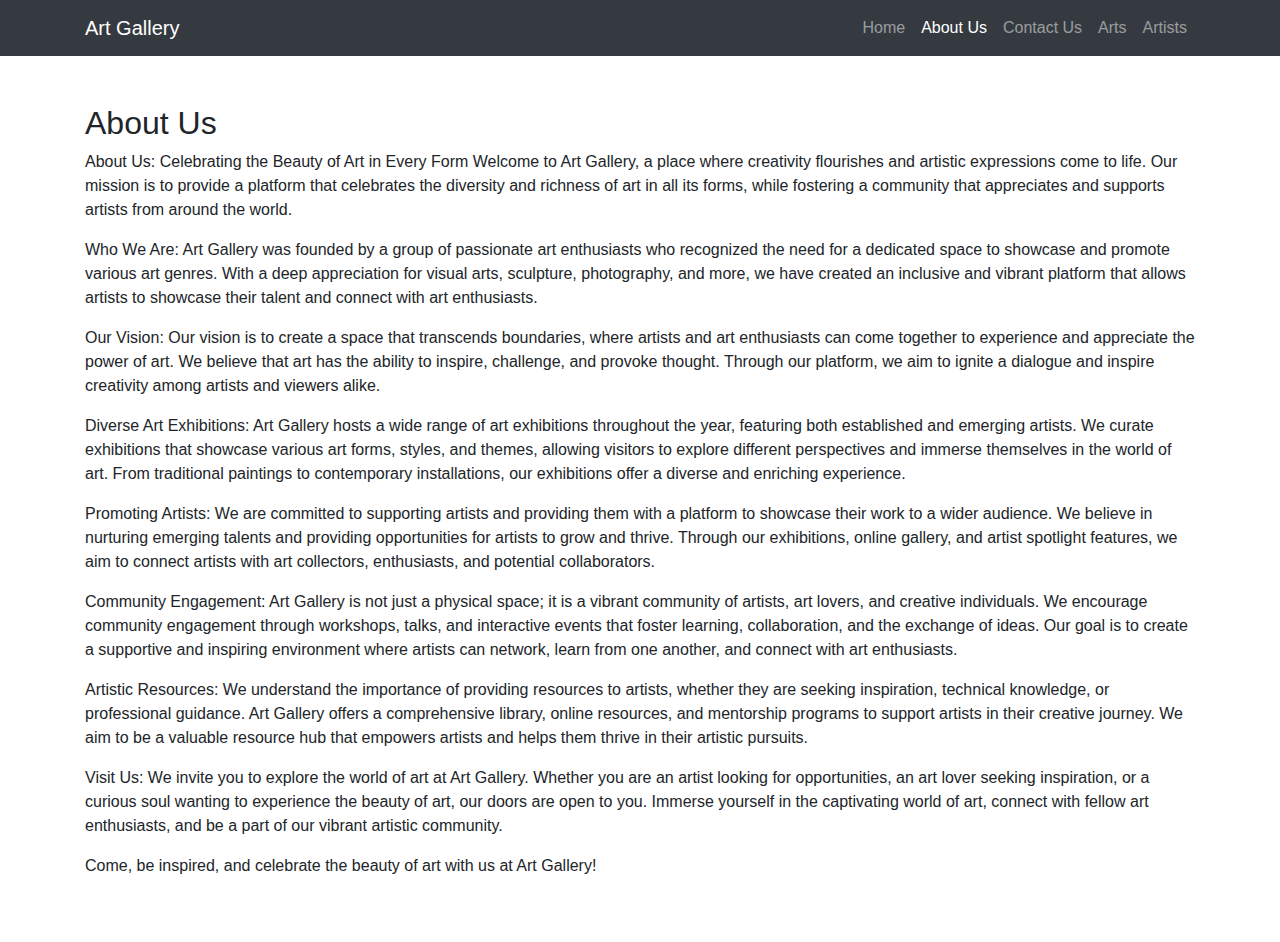
<file: ART VISTA/About Us.html>
<!DOCTYPE html>
<html lang="en">

<head>
    <meta charset="UTF-8">
    <meta name="viewport" content="width=device-width, initial-scale=1.0">
    <title>About Us</title>
    <link rel="stylesheet" href="https://stackpath.bootstrapcdn.com/bootstrap/4.5.0/css/bootstrap.min.css">
</head>

<body>
    <!-- Navigation Section -->
    <nav class="navbar navbar-expand-lg navbar-dark bg-dark">
        <div class="container">
            <a class="navbar-brand" href="#">Art Gallery</a>
            <button class="navbar-toggler" type="button" data-toggle="collapse" data-target="#navbarNav"
                aria-controls="navbarNav" aria-expanded="false" aria-label="Toggle navigation">
                <span class="navbar-toggler-icon"></span>
            </button>
            <div class="collapse navbar-collapse" id="navbarNav">
                <ul class="navbar-nav ml-auto">
                    <li class="nav-item">
                        <a class="nav-link" href="index.html">Home</a>
                    </li>
                    <li class="nav-item active">
                        <a class="nav-link" href="About Us.html">About Us</a>
                    </li>
                    <li class="nav-item">
                        <a class="nav-link" href="Contact Us.html">Contact Us</a>
                    </li>
                    <li class="nav-item">
                        <a class="nav-link" href="Arts.html">Arts</a>
                    </li>
                    <li class="nav-item">
                        <a class="nav-link" href="Artists.html">Artists</a>
                    </li>
                </ul>
            </div>
        </div>
    </nav>

    <!-- About Us Section -->
    <section class="py-5">
        <div class="container">
            <h2>About Us</h2>
            <p>About Us: Celebrating the Beauty of Art in Every Form

                Welcome to Art Gallery, a place where creativity flourishes and artistic expressions come to life. Our mission is to provide a platform that celebrates the diversity and richness of art in all its forms, while fostering a community that appreciates and supports artists from around the world.</p>
                
              <p>
                Who We Are:
                Art Gallery was founded by a group of passionate art enthusiasts who recognized the need for a dedicated space to showcase and promote various art genres. With a deep appreciation for visual arts, sculpture, photography, and more, we have created an inclusive and vibrant platform that allows artists to showcase their talent and connect with art enthusiasts.
                
              </p>
                
                Our Vision:
                Our vision is to create a space that transcends boundaries, where artists and art enthusiasts can come together to experience and appreciate the power of art. We believe that art has the ability to inspire, challenge, and provoke thought. Through our platform, we aim to ignite a dialogue and inspire creativity among artists and viewers alike.</p>
                
                <p>
                    Diverse Art Exhibitions:
                Art Gallery hosts a wide range of art exhibitions throughout the year, featuring both established and emerging artists. We curate exhibitions that showcase various art forms, styles, and themes, allowing visitors to explore different perspectives and immerse themselves in the world of art. From traditional paintings to contemporary installations, our exhibitions offer a diverse and enriching experience.
                </p>
                
                <p>
                    Promoting Artists:
                We are committed to supporting artists and providing them with a platform to showcase their work to a wider audience. We believe in nurturing emerging talents and providing opportunities for artists to grow and thrive. Through our exhibitions, online gallery, and artist spotlight features, we aim to connect artists with art collectors, enthusiasts, and potential collaborators.
                </p>
                
                
                <p>
                    Community Engagement:
                Art Gallery is not just a physical space; it is a vibrant community of artists, art lovers, and creative individuals. We encourage community engagement through workshops, talks, and interactive events that foster learning, collaboration, and the exchange of ideas. Our goal is to create a supportive and inspiring environment where artists can network, learn from one another, and connect with art enthusiasts.
                </p>
                
                
                <p>
                    Artistic Resources:
                We understand the importance of providing resources to artists, whether they are seeking inspiration, technical knowledge, or professional guidance. Art Gallery offers a comprehensive library, online resources, and mentorship programs to support artists in their creative journey. We aim to be a valuable resource hub that empowers artists and helps them thrive in their artistic pursuits.

                </p>
                
                <p>
                    Visit Us:
                We invite you to explore the world of art at Art Gallery. Whether you are an artist looking for opportunities, an art lover seeking inspiration, or a curious soul wanting to experience the beauty of art, our doors are open to you. Immerse yourself in the captivating world of art, connect with fellow art enthusiasts, and be a part of our vibrant artistic community.
                </p>
                
               
                <p>
                Come, be inspired, and celebrate the beauty of art with us at Art Gallery!</p>
        </div>
    </section>

    <script src="https://code.jquery.com/jquery-3.5.1.slim.min.js"></script>
    <script src="https://cdn.jsdelivr.net/npm/@popperjs/core@2.5.4/dist/umd/popper.min.js"></script>
    <script src="https://stackpath.bootstrapcdn.com/bootstrap/4.5.0/js/bootstrap.min.js"></script>
</body>

</html>
</file>
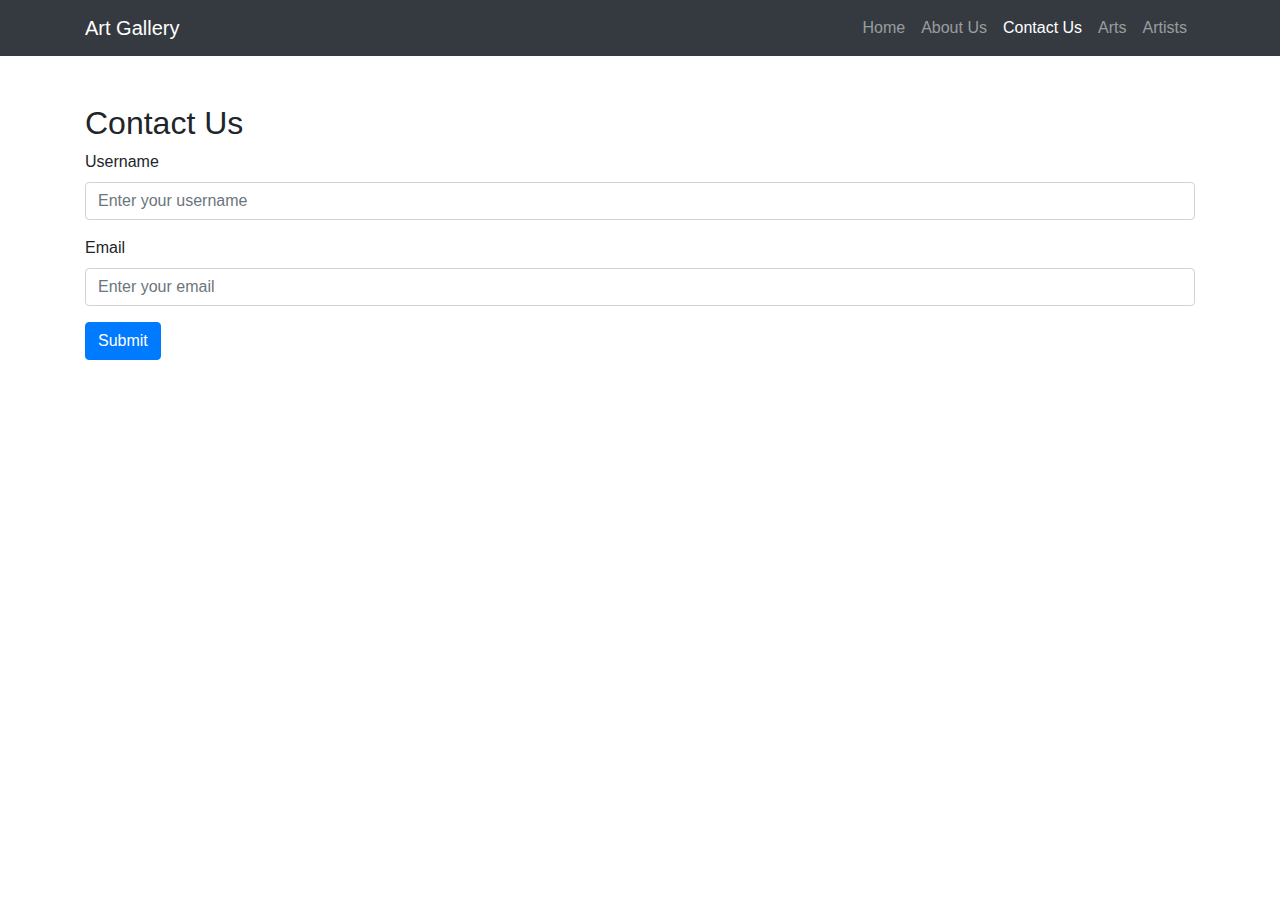
<file: ART VISTA/Contact Us.html>
<!DOCTYPE html>
<html lang="en">

<head>
    <meta charset="UTF-8">
    <meta name="viewport" content="width=device-width, initial-scale=1.0">
    <title>Contact Us</title>
    <link rel="stylesheet" href="https://stackpath.bootstrapcdn.com/bootstrap/4.5.0/css/bootstrap.min.css">
</head>

<body>
    <!-- Navigation Section -->
    <nav class="navbar navbar-expand-lg navbar-dark bg-dark">
        <div class="container">
            <a class="navbar-brand" href="#">Art Gallery</a>
            <button class="navbar-toggler" type="button" data-toggle="collapse" data-target="#navbarNav"
                aria-controls="navbarNav" aria-expanded="false" aria-label="Toggle navigation">
                <span class="navbar-toggler-icon"></span>
            </button>
            <div class="collapse navbar-collapse" id="navbarNav">
                <ul class="navbar-nav ml-auto">
                    <li class="nav-item">
                        <a class="nav-link" href="index.html">Home</a>
                    </li>
                    <li class="nav-item">
                        <a class="nav-link" href="About Us.html">About Us</a>
                    </li>
                    <li class="nav-item active">
                        <a class="nav-link" href="Contact Us.html">Contact Us</a>
                    </li>
                    <li class="nav-item">
                        <a class="nav-link" href="Arts.html">Arts</a>
                    </li>
                    <li class="nav-item">
                        <a class="nav-link" href="Artists.html">Artists</a>
                    </li>
                </ul>
            </div>
        </div>
    </nav>

    <!-- Contact Us Section -->
    <section class="py-5">
        <div class="container">
            <h2>Contact Us</h2>
            <form>
                <div class="form-group">
                    <label for="username">Username</label>
                    <input type="text" class="form-control" id="username" placeholder="Enter your username">
                </div>
                <div class="form-group">
                    <label for="email">Email</label>
                    <input type="email" class="form-control" id="email" placeholder="Enter your email">
                </div>
                <button type="submit" class="btn btn-primary">Submit</button>
            </form>
        </div>
    </section>

    <script src="https://code.jquery.com/jquery-3.5.1.slim.min.js"></script>
    <script src="https://cdn.jsdelivr.net/npm/@popperjs/core@2.5.4/dist/umd/popper.min.js"></script>
    <script src="https://stackpath.bootstrapcdn.com/bootstrap/4.5.0/js/bootstrap.min.js"></script>
</body>

</html>
</file>
